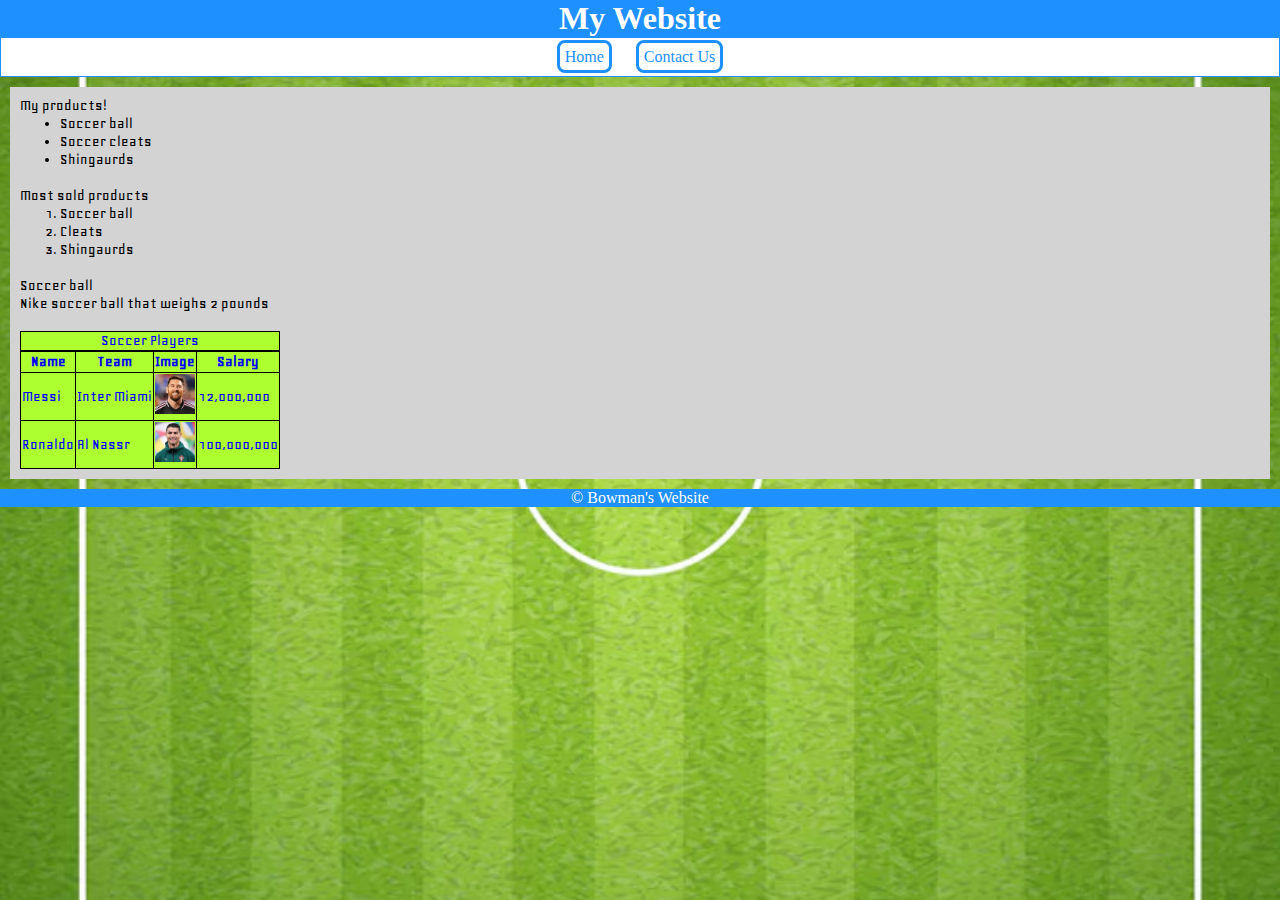
<file: index.html>
<!DOCTYPE html>
<html>
    <head>
        <title>Home</title>
        <link rel="stylesheet" href="style.css">
        <link rel="preconnect" href="https://fonts.googleapis.com">
        <link rel="preconnect" href="https://fonts.gstatic.com" crossorigin>
        <link href="https://fonts.googleapis.com/css2?family=Geo:ital@0;1&display=swap" rel="stylesheet">
    </head>

    <body>
        <header>
            <h1>My Website</h1>
            <div class="navbar">
                <a href="index.html">Home</a>
                <a href="contact.html">Contact Us</a>
            </div>
        </header>

        <main class="gfont textbox">
            <p>My products!</p>
            <ul>
                <li>Soccer ball</li>
                <li>Soccer cleats</li>
                <li>Shingaurds</li>
            </ul>

            <br>

            <p>Most sold products</p>
            <ol>
                <li>Soccer ball</li>
                <li>Cleats</li>
                <li>Shingaurds</li>
            </ol>

            <br>

            <dl>
                <dt>Soccer ball</dt>
                <dd>Nike soccer ball that weighs 2 pounds</dd>
            </dl>

            <br>

            <table>
                <caption>Soccer Players</caption>
                <tr>
                    <th>Name</th>
                    <th>Team</th>
                    <th>Image</th>
                    <th>Salary</th>
                </tr>

                <tr>
                    <td>Messi</td>
                    <td>Inter Miami</td>
                    <td><img src="Images/Messi.webp" width="40" height="40"></td>
                    <td>12,000,000</td>
                </tr>

                <tr>
                    <td>Ronaldo</td>
                    <td>Al Nassr</td>
                    <td><img src="Images/ronaldo.pjpeg" width="40" height="40"></td>
                    <td>100,000,000</td>
                </tr>
            </table>


        </main>

        <footer>
            <p>&copy Bowman's Website</p>
        </footer>
    </body>
</html>
</file>
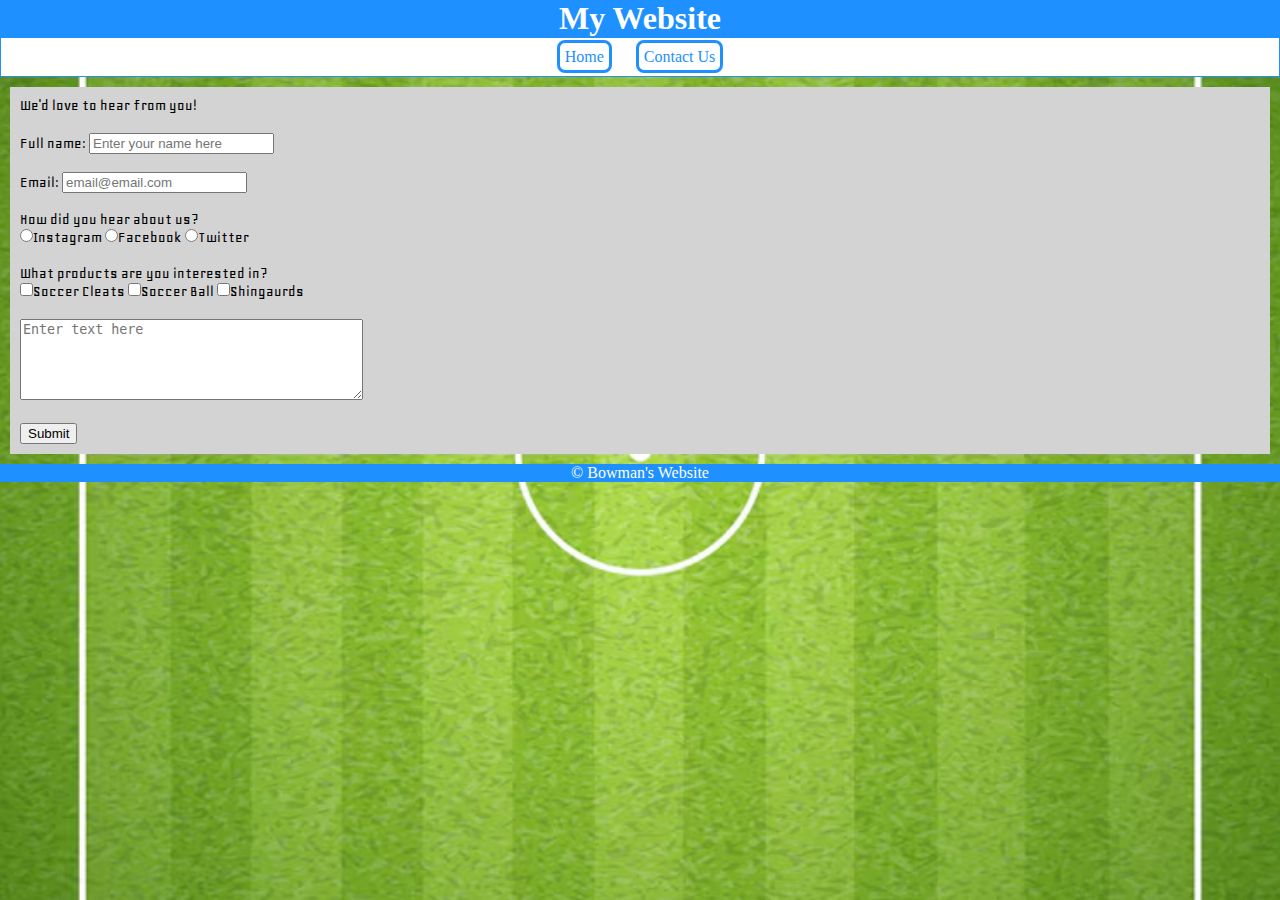
<file: contact.html>
<!DOCTYPE html>
<html>
    <head>
        <title>Home</title>
        <link rel="stylesheet" href="style.css">
        <link rel="preconnect" href="https://fonts.googleapis.com">
        <link rel="preconnect" href="https://fonts.gstatic.com" crossorigin>
        <link href="https://fonts.googleapis.com/css2?family=Geo:ital@0;1&display=swap" rel="stylesheet">
    </head>

    <body>
        <header>
            <h1>My Website</h1>
            <div class="navbar">
                <a href="index.html">Home</a>
                <a href="contact.html">Contact Us</a>
            </div>
        </header>

        <main class="gfont textbox">
            <p>We'd love to hear from you!</p>
            <br>

            Full name: <input type="text" placeholder="Enter your name here">

            <br>
            <br>
            Email: <input type="email" placeholder="email@email.com">
            <br>
            <br>

            <p>How did you hear about us?</p>
            <label><input type="radio" name="hear">Instagram</label>
            <label><input type="radio" name="hear">Facebook</label>
            <label><input type="radio" name="hear">Twitter</label>

            <br>
            <br>

            <p>What products are you interested in?</p>
            <input type="checkbox">Soccer Cleats
            <input type="checkbox">Soccer Ball
            <input type="checkbox">Shingaurds
            <br>
            <br>
            
            <textarea rows="5" cols="40" placeholder="Enter text here"></textarea>

            <br>
            <br>
            <input type="submit">


        </main>

        <footer>
            <p>&copy Bowman's Website</p>
        </footer>
    </body>
</html>
</file>
<file: style.css>
* {
    margin: 0;
}

header, footer {
    background-color: dodgerblue;
    color: white;
    text-align: center;
}

a {
    margin: 10px;
    border-style: solid;
    padding: 5px;
    color: dodgerblue;
    border-radius: 8px;
    text-decoration: none;
    transition: background-color .5s ease, color .5s ease, font-size .5s ease;
}
a:hover {
    background-color: dodgerblue;
    color: white;
    font-size: 20px;
    cursor: url("Images/soccerBall.png"), auto;
}

caption, table, th, td {
  border: 1px solid black;
  border-collapse: collapse;
  background-color: greenyellow;
  color: blue;
}

.navbar {
    border-style: solid;
    border-width: 1px;
    padding: 10px;
    background-color: white;
    color: dodgerblue;
}

body {
    background-image: url("Images/soccer.jpg");
    background-size: cover;
    background-repeat: no-repeat;
    background-position: center;
    background-attachment: fixed;
}

.gfont {
  font-family: "Geo", sans-serif;
  font-weight: 400;
  font-style: normal;
}

.textbox {
    background-color: lightgrey;
    margin: 10px;
    padding: 10px
}

img {
    transition: height .5s ease, width .5s ease;
}

img:hover {
    height: 100px;
    width: 100px
}
</file>
